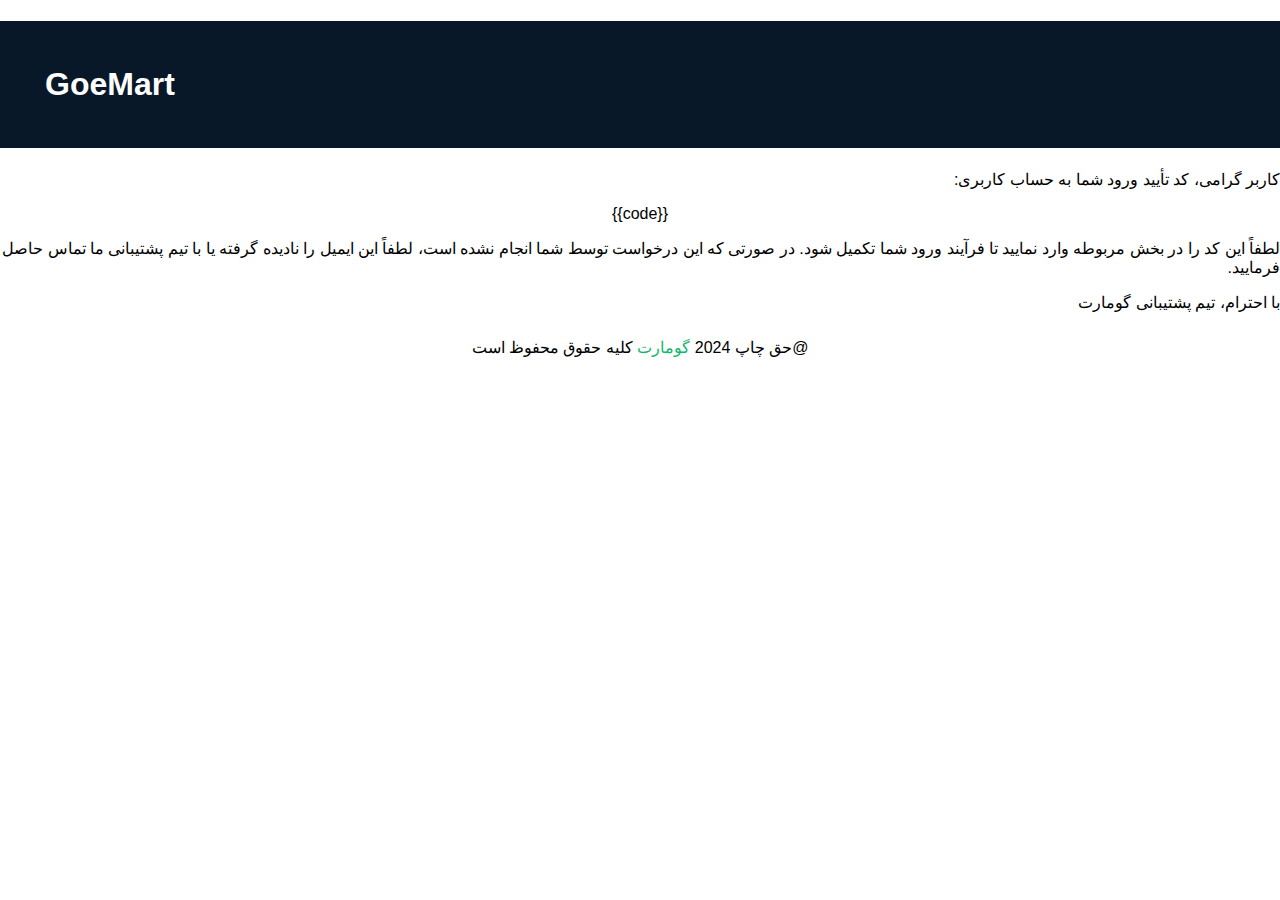
<file: config/templates/email/authentication_code.html>
<!DOCTYPE html>
<html lang="en" dir="rtl">
<head>
    <meta charset="UTF-8">
    <meta name="viewport" content="width=device-width, initial-scale=1.0">
    <title>ارتباط با ما</title>
    <style>
        *{
            text-align: right;
            direction: rtl;
            font-family: 'Segoe UI', Tahoma, Geneva, Verdana, sans-serif;
        }
        body{
            margin: 0%;
        }
        h1{
            background-color: #081828;
            color: white;
            padding: 5vh;
        }
        a{
            text-decoration: none;
            color: #11b76b;
        }
        footer{
            text-align: center;
            padding-top: 10px;
        }
    </style>
</head>
<body>
    <h1 style="direction: ltr;text-align: left;">GoeMart</h1>
    <div>
        <p>کاربر گرامی،

            کد تأیید ورود شما به حساب کاربری:</p>
        <p style="text-align: center;">{{code}}</p>
        <p>لطفاً این کد را در بخش مربوطه وارد نمایید تا فرآیند ورود شما تکمیل شود.
            در صورتی که این درخواست توسط شما انجام نشده است، لطفاً این ایمیل را نادیده گرفته یا با تیم پشتیبانی ما تماس حاصل فرمایید.</p>
            <p>با احترام،
                تیم پشتیبانی گومارت</p>
    </div>
    <footer>
        <span>@حق چاپ 2024 <a href="">گومارت</a> کلیه حقوق محفوظ است</span>
    </footer>
</body>
</html>
</file>
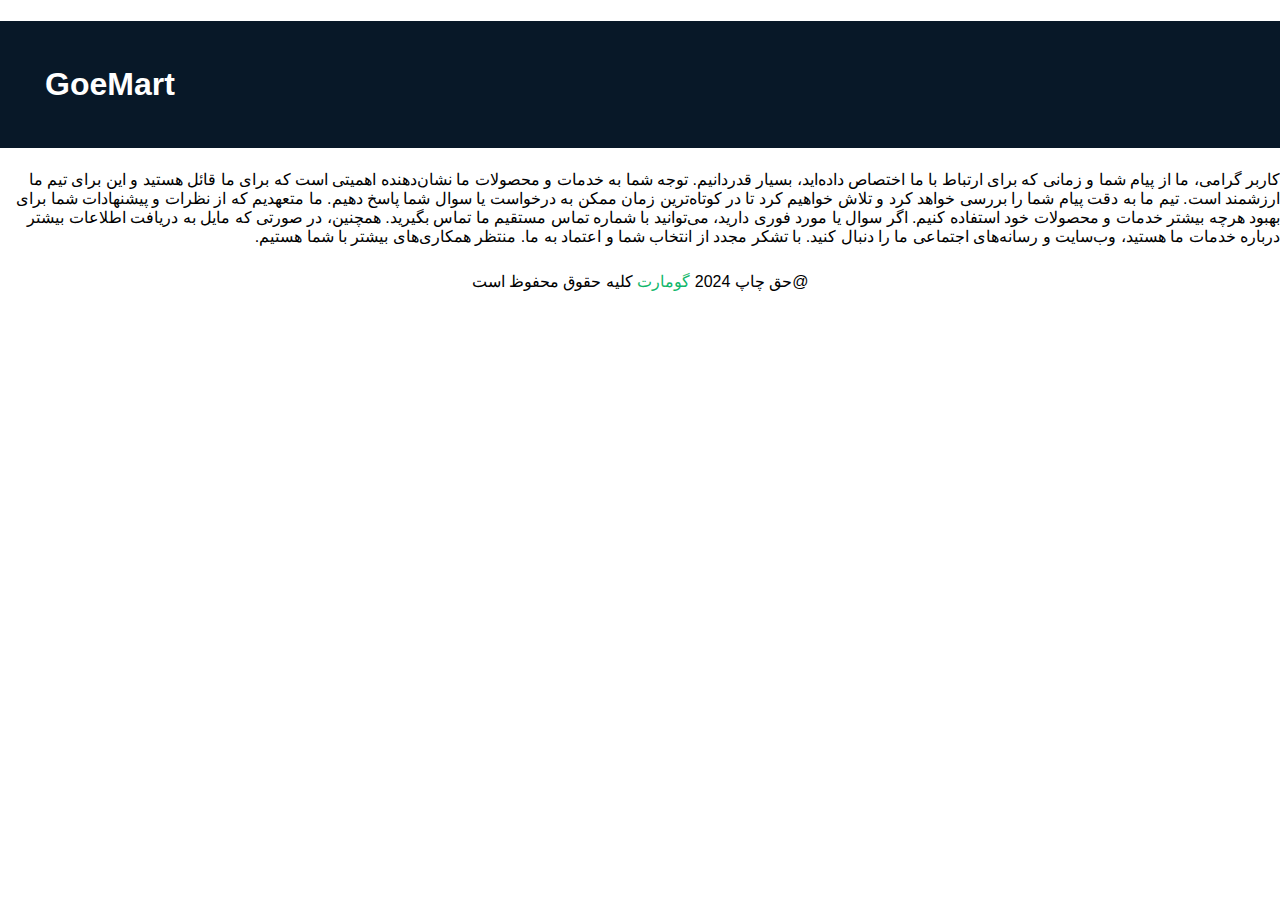
<file: config/templates/email/contact_user_message.html>
<!DOCTYPE html>
<html lang="en" dir="rtl">
<head>
    <meta charset="UTF-8">
    <meta name="viewport" content="width=device-width, initial-scale=1.0">
    <title>ارتباط با ما</title>
    <style>
        *{
            text-align: right;
            direction: rtl;
            font-family: 'Segoe UI', Tahoma, Geneva, Verdana, sans-serif;
        }
        body{
            margin: 0%;
        }
        h1{
            background-color: #081828;
            color: white;
            padding: 5vh;
        }
        a{
            text-decoration: none;
            color: #11b76b;
        }
        footer{
            text-align: center;
            padding-top: 10px;
        }
    </style>
</head>
<body>
    <h1 style="direction: ltr;text-align: left;">GoeMart</h1>
    <div>
        <p>کاربر گرامی،

            ما از پیام شما و زمانی که برای ارتباط با ما اختصاص داده‌اید، بسیار قدردانیم. توجه شما به خدمات و محصولات ما نشان‌دهنده اهمیتی است که برای ما قائل هستید و این برای تیم ما ارزشمند است.
            
            تیم ما به دقت پیام شما را بررسی خواهد کرد و تلاش خواهیم کرد تا در کوتاه‌ترین زمان ممکن به درخواست یا سوال شما پاسخ دهیم. ما متعهدیم که از نظرات و پیشنهادات شما برای بهبود هرچه بیشتر خدمات و محصولات خود استفاده کنیم.
            
            اگر سوال یا مورد فوری دارید، می‌توانید با شماره تماس مستقیم ما تماس بگیرید. همچنین، در صورتی که مایل به دریافت اطلاعات بیشتر درباره خدمات ما هستید، وب‌سایت و رسانه‌های اجتماعی ما را دنبال کنید.
            
            با تشکر مجدد از انتخاب شما و اعتماد به ما. منتظر همکاری‌های بیشتر با شما هستیم.
            </p>
    </div>
    <footer>
        <span>@حق چاپ 2024 <a href="">گومارت</a> کلیه حقوق محفوظ است</span>
    </footer>
</body>
</html>
</file>
